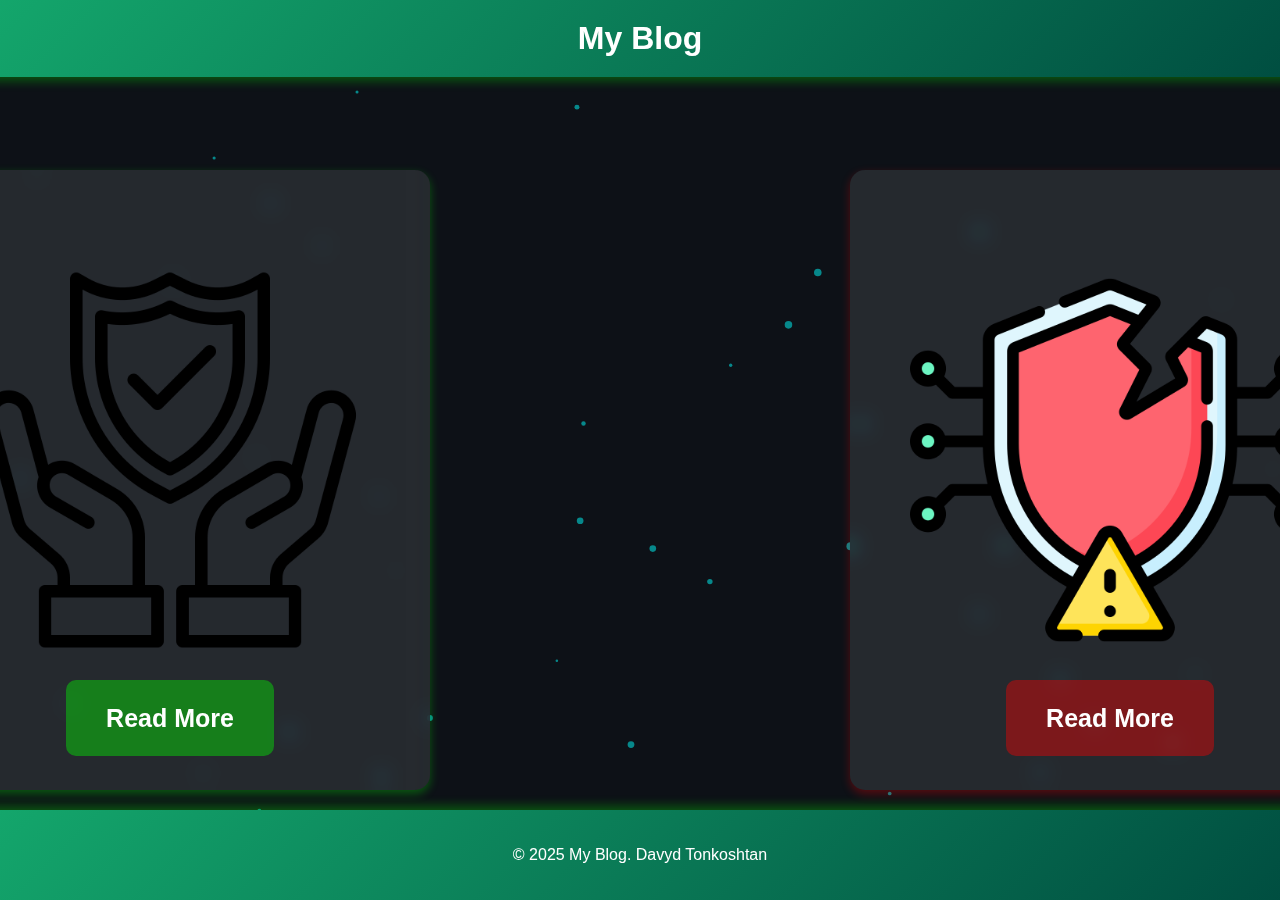
<file: index.html>
<!DOCTYPE html>
<html lang="en">
<head>
    <meta charset="UTF-8">
    <meta name="viewport" content="width=device-width, initial-scale=1.0">
    <title>My Blog - Revamped</title>
    <link rel="stylesheet" href="./blog.css">
</head>
<body>
    <div class="header">My Blog</div>
    <div class="container">
        <div class="card-green">
            <img src="./img/2345547.png" alt="Security">
            <br>
            <a href="./Safety.html" class="btn btn-green">Read More</a>
        </div>
        <div class="card-red">
            <img src="./img/11651032.png" alt="Threat">
            <br>
            <a href="./Security.html" class="btn btn-red">Read More</a>
        </div>
    </div>
    <div class="footer">
        <footer>
            <p>&copy; 2025 My Blog. Davyd Tonkoshtan</p>
        </footer>
    </div>
    <script src="./main.js"></script>
</body>
</html>
</file>
<file: blog.css>
/* Оновлений стиль для блогу */

body {
    margin: 0;
    font-family: 'Arial', sans-serif;
    background: #0d1117;
    color: #ffffff;
    display: flex;
    flex-direction: column;
    align-items: center;
    justify-content: center;
    min-height: 100vh;
    overflow-x: hidden;
}

.header {
    width: 100%;
    padding: 20px;
    text-align: center;
    font-size: 2rem;
    font-weight: bold;
    background: linear-gradient(135deg, #14a76c, #004d40);
    color: white;
    box-shadow: 0px 4px 10px rgba(0, 255, 0, 0.3);
    position: fixed;
    top: 0;
    z-index: 1000;
}

.container {
    display: flex;
    flex-wrap: wrap;
    justify-content: center;
    gap: 20px;
    padding: 100px 20px 40px;
}

.card-green a {
    text-decoration: none;
    color: white;
    font-size: 25px;
}

.card-red a {
    text-decoration: none;
    color: white;
    font-size: 25px;
}

.card-green {
    position: relative;
    right: 200px;
    background: rgba(255, 255, 255, 0.1);
    backdrop-filter: blur(10px);
    border-radius: 15px;
    padding: 60px;
    text-align: center;
    width: 400px;
    height: 500px;
    box-shadow: 0px 4px 10px rgba(0, 255, 0, 0.3);
    transition: transform 0.3s ease-in-out, box-shadow 0.3s ease-in-out;
}

.card-red {
    position: relative;
    left: 200px;
    background: rgba(255, 255, 255, 0.1);
    backdrop-filter: blur(10px);
    border-radius: 15px;
    padding: 60px;
    text-align: center;
    width: 400px;
    height: 500px;
    box-shadow: 0px 4px 10px rgba(255, 0, 0, 0.3);
    transition: transform 0.3s ease-in-out, box-shadow 0.3s ease-in-out;
}


.card-green:hover, .card-red:hover {
    transform: scale(1.05);
    box-shadow: 0px 6px 15px rgba(0, 255, 0, 0.5);
}

.card-red:hover {
    box-shadow: 0px 6px 15px rgba(255, 0, 0, 0.5);
}

img {
    position: relative;
    top: 30px;
    width: 400px;
    height: 400px;
    object-fit: contain;
}


.btn-green {
    background: rgba(0, 255, 0, 0.4);
    padding: 24px 40px;
    color: white;
    position: relative;
    font-size: 1rem;
    font-weight: bold;
    top: 70px;
    border: none;
    border-radius: 10px;
    cursor: pointer;
    transition: transform 0.2s ease-in-out, box-shadow 0.2s ease-in-out;
}

.btn-red {
    background: rgba(255, 0, 0, 0.4);
    padding: 24px 40px;
    color: white;
    position: relative;
    font-size: 1rem;
    font-weight: bold;
    top: 70px;
    border: none;
    border-radius: 10px;
    cursor: pointer;
    transition: transform 0.2s ease-in-out, box-shadow 0.2s ease-in-out;
}

.btn:hover {
    transform: scale(1.1);
    box-shadow: 0px 4px 10px rgba(255, 255, 255, 0.3);
}

.footer {
    margin-top: 300px;
    position: fixed;
    bottom: 0;
    text-align: center;
    padding: 20px;
    background: linear-gradient(135deg, #14a76c, #004d40);
    width: 100%;
    color: white;
    box-shadow: 0px -4px 10px rgba(0, 255, 0, 0.3);
}
</file>
